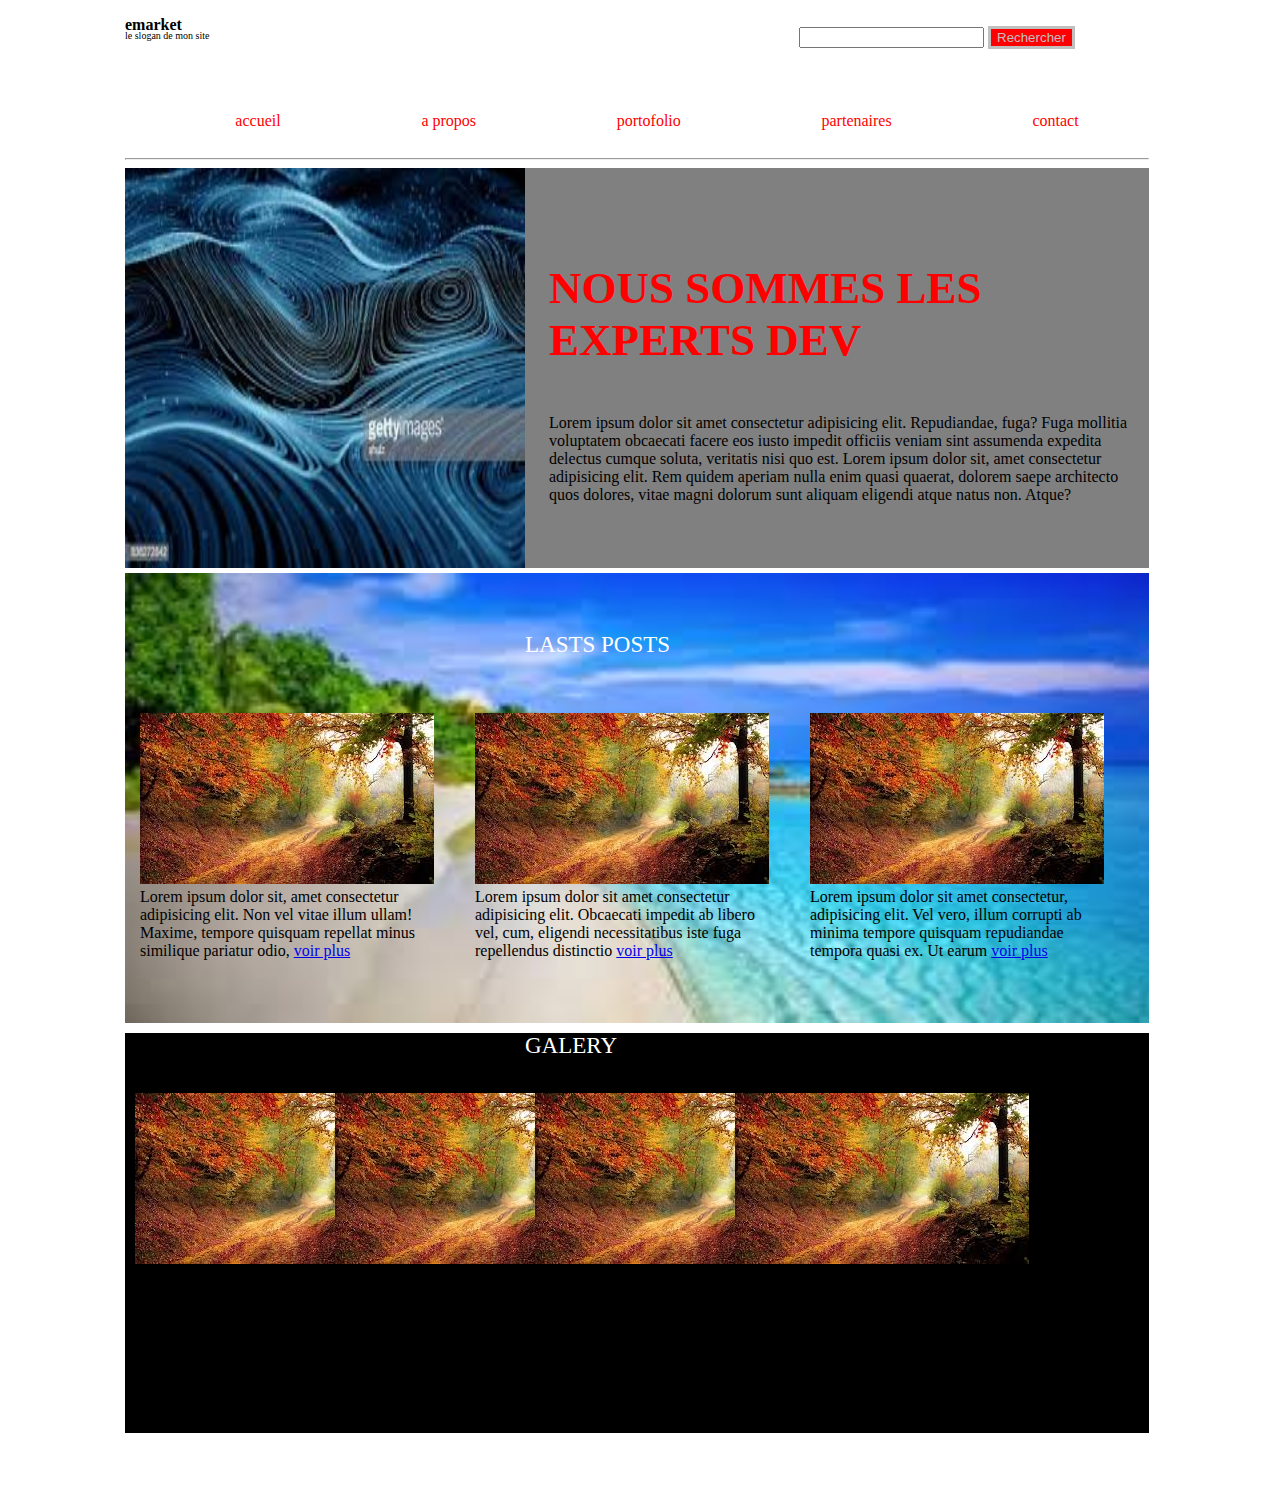
<file: index.html>
<!DOCTYPE html>
<html lang="en">
<head>
    <meta charset="UTF-8">
    <meta name="viewport" content="width=device-width, initial-scale=1.0">
    <meta http-equiv="X-UA-Compatible" content="ie=edge">
    <link rel="stylesheet" href="style/style.css">
    <title>template</title>
</head>
<body>
    <header>
     <div class="pe"> 
         <div  class="o">
             <p >emarket</p><p class="t">le slogan de mon site</p>
         </div>
         <div class="p">
                <form>
                        <div>
                          <input type="search" id="maRecherche" name="q">
                          <button  class="r">Rechercher</button>
                        </div>
                      </form>
         </div>
     </div>
     <nav>
         <ul>
             <li> <a href="#">accueil</a></li>
             <li> <a href="#">a propos</a></li>
             <li> <a href="#">portofolio</a></li>
             <li> <a href="#">partenaires</a></li>
             <li> <a href="#">contact</a></li>
         </ul>
     </nav>
    </header>
    <hr>
    <main>
        <section id="w">
            <div class="z"><img src="images/1.jpeg" alt=""></div>
            <div class="w"><p><h1 id="r"> NOUS SOMMES LES EXPERTS DEV </h1>   <br>Lorem ipsum dolor sit amet consectetur adipisicing elit. Repudiandae, fuga? Fuga mollitia voluptatem obcaecati facere eos iusto impedit officiis veniam sint assumenda expedita delectus cumque soluta, veritatis nisi quo est.
            Lorem ipsum dolor sit, amet consectetur adipisicing elit. Rem quidem aperiam nulla enim quasi quaerat, dolorem saepe architecto quos dolores, vitae magni dolorum sunt aliquam eligendi atque natus non. Atque?
        </p></div>
        </section>
        <section id="q">
            <div class="post">LASTS POSTS</div>
            <div class="tu">
                <div class="u"><img src="images/2.jpeg" alt="">Lorem ipsum dolor sit, amet consectetur adipisicing elit. Non vel vitae illum ullam! Maxime, tempore quisquam repellat minus similique pariatur odio, <a href="3">voir plus</a> </div>
                <div class="u"><img src="images/2.jpeg" alt="">Lorem ipsum dolor sit amet consectetur adipisicing elit. Obcaecati impedit ab libero vel, cum, eligendi necessitatibus iste fuga repellendus distinctio <a href="3">voir plus</a></div>
                <div class="u"><img src="images/2.jpeg" alt="">Lorem ipsum dolor sit amet consectetur, adipisicing elit. Vel vero, illum corrupti ab minima tempore quisquam repudiandae tempora quasi ex. Ut earum <a href="3">voir plus</a></div>
                
            </div>
        </section>
        <section id="c">
                <div class="pos">GALERY</div>
                <div class="ti">
                    <div class="I"><img src="images/2.jpeg" alt=""> </div>
                    <div class="I"><img src="images/2.jpeg" alt=""></div>
                    <div class="I"><img src="images/2.jpeg" alt=""> </div>
                    <div class="I"><img src="images/2.jpeg" alt=""></div>
                    
                    
                </div>
            </section>
    </main>
    <footer></footer>
</body>
</html>
</file>
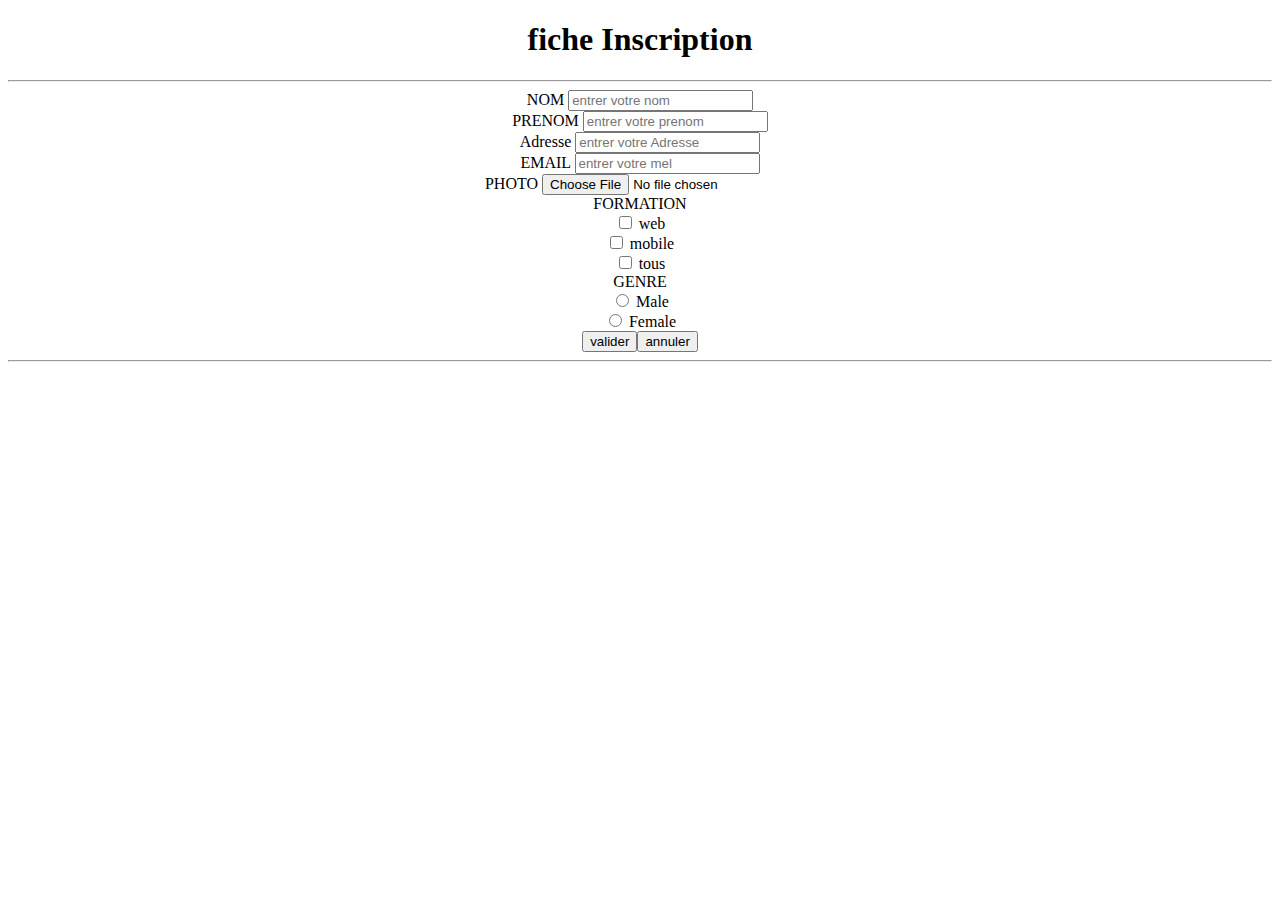
<file: accueil.html>
<!DOCTYPE html>
<html lang="fr">
<head>
    <meta charset="UTF-8">
    <meta name="viewport" content="width=device-width, initial-scale=1.0">
    <meta http-equiv="X-UA-Compatible" content="ie=edge">
    <title>Document</title>
</head>
<body>
   <!--<ul>
       <li>robe</li>
       <li>jupe</li>
       <li>pantalon</li>
       <li>foulard</li>
       <li>jeans</li>
       <li>bijou</li>
       <li>maquillage</li>
       <li>chaussure</li>
   </ul>
   <ol>
    <li>robe</li>
    <li>jupe</li>
    <li>pantalon</li>
    <li>foulard</li>
    <li>jeans</li>
    <li>bijou</li>
    <li>maquillage</li>
    <li>chaussure</li>
   </ol>
   <ol type="A">
    <li>robe</li>
    <li>jupe</li>
    <li>pantalon</li>
    <li>foulard</li>
    <li>jeans</li>
    <li>bijou</li>
    <li>maquillage</li>
    <li>chaussure</li>
   </ol>
   <ol type="a"> 
    <li>robe</li>
    <li>jupe</li>
    <li>pantalon</li>
    <li>foulard</li>
    <li>jeans</li>
    <li>bijou</li>
    <li>maquillage</li>
    <li>chaussure</li>
   </ol>
   <ol type="I">
    <li>robe</li>
    <li>jupe</li>
    <li>pantalon</li>
    <li>foulard</li>
    <li>jeans</li>
    <li>bijou</li>
    <li>maquillage</li>
    <li>chaussure</li>
   </ol>

   <table border="2" width="50%" height="500px">
       <tr >
          <td colspan="2"></td> 
          
          <td></td> 
          <td></td> 
          <td></td> 
       </tr>
       <tr>
        <td ></td> 
        <td></td> 
        <td></td> 
        <td></td> 
        <td></td> 
     </tr>
     <tr>
        <td ></td> 
        <td></td> 
        <td></td> 
        <td></td> 
        <td></td> 
     </tr>
     <tr>
        <td></td> 
        <td></td> 
        <td></td> 
        <td></td> 
        <td></td> 
     </tr>
   </table>-->
   <center>
   <form enctype="multipart/form-data">
    <h1>fiche Inscription</h1><hr>
    <label>NOM</label>
    <input type="text" placeholder="entrer votre nom"><br>
    <label>PRENOM</label>
    <input type="text" placeholder="entrer votre prenom"><br>
    <label>Adresse</label>
    <input type="text" placeholder="entrer votre Adresse"><br>
    <label>EMAIL</label>
    <input type="email" placeholder="entrer votre mel"><br>
    
  
    <label>PHOTO</label>
    <input type="file" placeholder="choisir une photo"><br>
    <label >FORMATION</label><br>
    <input type="checkbox" name="web" > web<br>
    <input type="checkbox" name="mobile" > mobile<br>
    <input type="checkbox" name="deux" > tous<br>
    <label>GENRE</label><br>
    <input type="radio" name="genre" value="0" > Male<br>
    <input type="radio"  name="genre" value="1"> Female<br>
    <input type="submit" value="valider"><input type="reset" value="annuler"><hr>

</form>
</center>
</body>
</html>
</file>
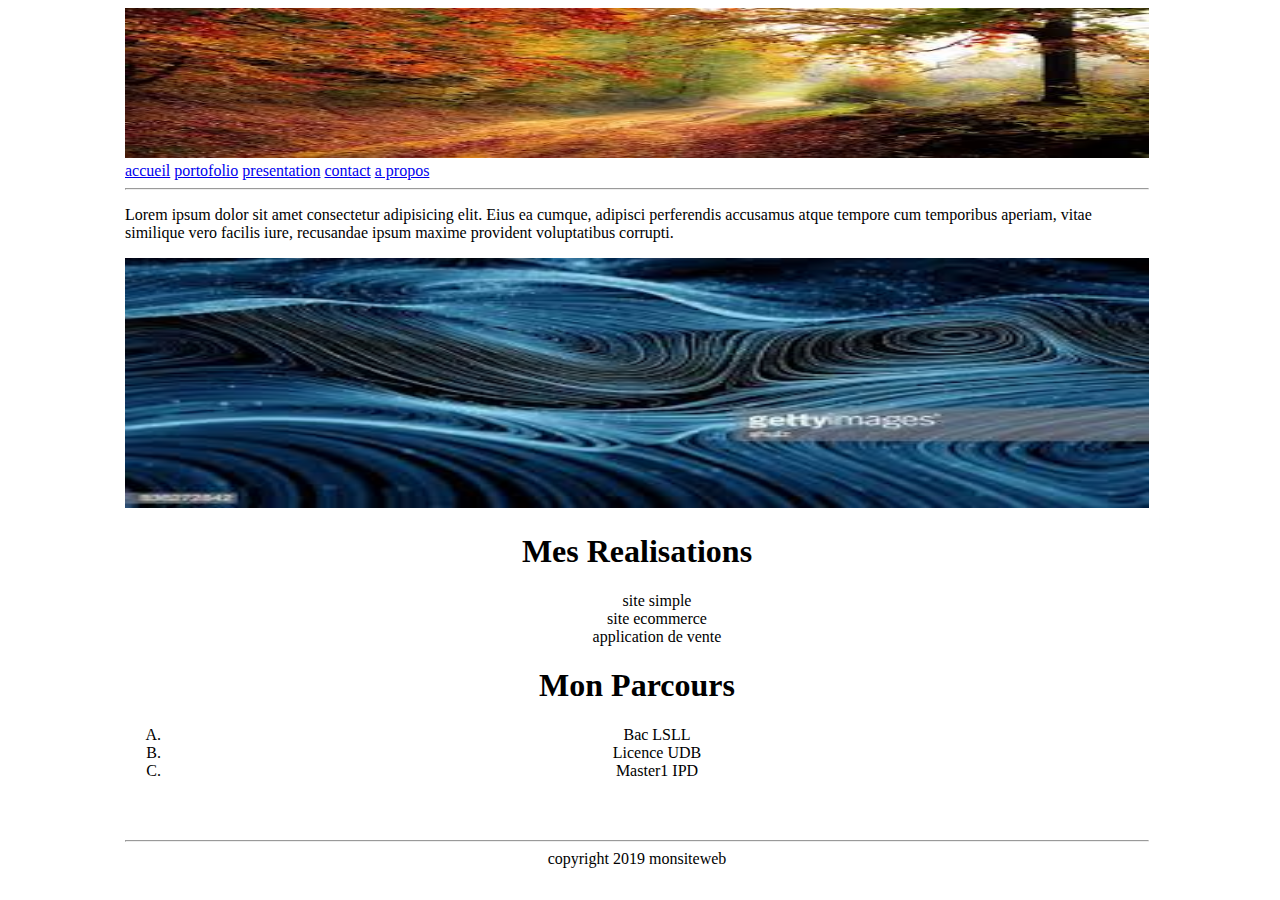
<file: exercice.html>
<!DOCTYPE html>
<html lang="fr">
<head>
    <meta charset="UTF-8">
    <meta name="viewport" content="width=device-width, initial-scale=1.0">
    <meta http-equiv="X-UA-Compatible" content="ie=edge">
    <link rel="stylesheet" href="style/style.css">
    <title>exercice</title>
</head>
<body>
    <header > 
        <div>
            <img src="images/2.jpeg" alt="" width="100%" height="150px">
        </div>
        <div>
           <a href="#">accueil</a>
           <a href="#">portofolio</a>
           <a href="#">presentation</a>
           <a href="#">contact</a>
           <a href="#">a propos</a>
        
                
        </div><hr>
    </header>
    <main>
        <section id="text">
            <p>Lorem ipsum dolor sit amet consectetur adipisicing elit.
                 Eius ea cumque, adipisci perferendis accusamus atque tempore cum
                  temporibus aperiam, vitae similique vero facilis iure, recusandae ipsum 
                  maxime provident voluptatibus corrupti.</p>
        </section>
        <section >
            <img src="images/1.jpeg" alt="" width="100%" height="250px">
        </section>
      
        <section id="real">
                <center> <h1>Mes Realisations</h1>
                    <ul>
                        <div>site simple</div>
                        <div>site ecommerce</div> 
                        <div>application de vente</div>
                    </ul>
                </center>
        </section>
        <section>
            <center><h1>Mon Parcours</h1>
                <ol type="A"> 
                    <li>Bac LSLL</li>
                    <li>Licence UDB</li>
                    <li>Master1 IPD</li>
                   
                </ol>
            </center>
        </section>
    </main>
    <br><br><hr>
    <footer><center>copyright 2019 monsiteweb </center></footer>
   
</body>
</html>
</file>
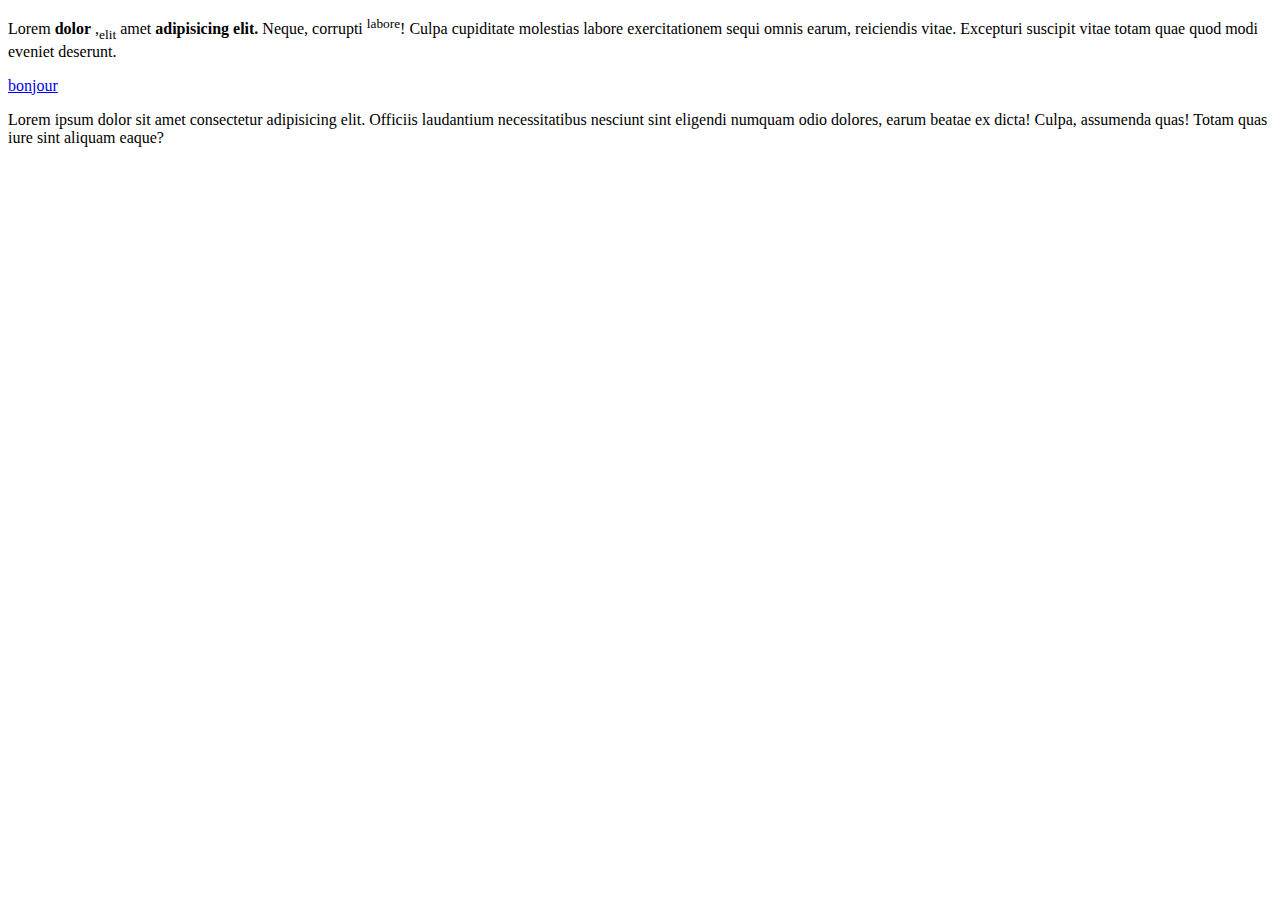
<file: presentation.html>
<!DOCTYPE html>
<html lang="fr">
<head>
    <meta charset="UTF-8">
    <meta name="viewport" content="width=device-width, initial-scale=1.0">
    <meta http-equiv="X-UA-Compatible" content="ie=edge">
    <title>Document</title>
</head>
<body>
    <p>Lorem  <b> dolor</b> ,<sub>elit</sub> amet <strong> adipisicing elit.</strong> Neque, corrupti <sup>labore</sup>! Culpa cupiditate molestias labore exercitationem sequi omnis earum, reiciendis vitae. Excepturi suscipit vitae totam quae quod modi eveniet deserunt.</p>
<a href="accueil.html">bonjour</a>
 <p>Lorem ipsum dolor sit amet consectetur adipisicing elit. Officiis laudantium necessitatibus nesciunt sint eligendi numquam odio dolores, earum beatae ex dicta! Culpa, assumenda quas! Totam quas iure sint aliquam eaque?</p>
</body>
</html>
</file>
<file: style/style.css>
body{
    background: white;
    width: 80%;
    margin-left: 125px;
}
.r{
    border: solid;
    background: red;
    color: silver;
    

}
.t{
    margin-top: -20px;
    font-size: 10px;
    font-weight: initial;
}
.pe{
    height: 70px;
  
    
}
.o{
    height: 50px;
    font-weight: bold;
    width: 300px;
}
.p{
    height: 50px;
    
    width: 350px;
    float: right;
    margin-top: -40px;
    
}

nav{
    width: 100%;
    margin: 0 auto;
    background-color: white;
    position: sticky;
    top: 0px;
}

nav ul{
    list-style-type: none;
    display: flex;
}
nav ul li{
    flex: 1 1 auto;
    text-align: center;
    position: relative;
}

nav a{
    display: block;
    text-decoration: none;
    color: red;
    border-bottom: 2px solid transparent;
    padding: 10px 0px;
}
section#w {

    background: gray;
    height: 400px; 
    margin-bottom: 5px;
    
}
.z img{

   width: 400px;
    height: 400px; 
    
}
.w{

    float: right;
    margin-top: -340px;
     height: 400px; 
     width: 600px;
     
 }
 h1#r{

    color: red;
    font-size: 45px;
     
 }
 .post{

    height: 50px;
    color: white;
    margin-left: 400px;
    font-size: 23px;  
    margin-bottom: 90px; 
     
 }
 section#q{
 margin-bottom: 10px;
    height: 450px;
    background-image:url(index.jpeg);
    
  background-repeat: no-repeat;
  background-size: cover;    
 }
 .u{
   width: 300px;
   height: 400;
   float: left;
   margin-right: 20px; 
   padding-left: 15px;  
   
 }
 .tu{
     margin-bottom: -20px;
  }
  section#c{

    height: 400px;
    background: black;
    
 }
 .I{
    width: 0px;
    height: 300;
    float: left;
    margin-right: 190px; 
    padding-left: 10px;  
   
    
  }
  .ti{
    margin-top: 10px;
    height: 400px;
 }
 .pos{

    height: 50px;
    color: white;
    margin-left: 400px;
    font-size: 23px;  
    margin-bottom: 10px; 
     
 }
</file>
